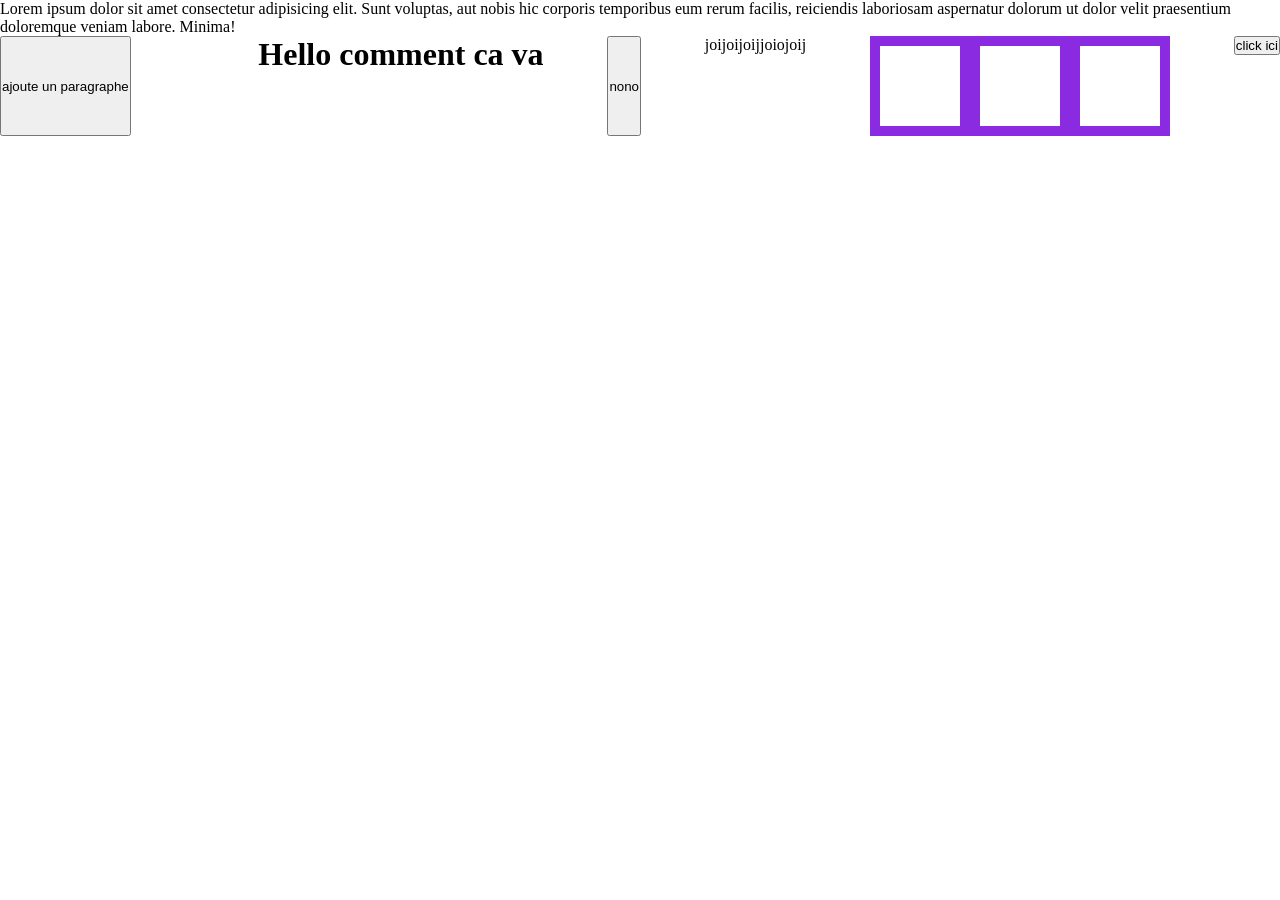
<file: index.html>
<!DOCTYPE html>
<html lang="en">

<head>
    <meta charset="UTF-8">
    <meta name="viewport" content="width=device-width, initial-scale=1.0">
    <title>Document</title>

    <link rel="stylesheet" href="style.css">
    <!--<script src="script.js" defer></script>
    <script src="calculateurage.js" defer></script>
    <script src="calculateurmoyenne.js" defer></script>   
    <script src="exosfonctions.js" defer></script>
    <script src="condition.js" defer></script>
    <script src="boucle.js" defer></script>
    <script src="objet.js" defer></script>
    <script src="manipDOM.js" defer></script>-->
</head>

<body class="flex space-between">

    <p>Lorem ipsum dolor sit amet consectetur adipisicing elit. Sunt voluptas, aut nobis hic corporis temporibus eum
        rerum facilis, reiciendis laboriosam aspernatur dolorum ut dolor velit praesentium doloremque veniam labore.
        Minima!</p>

    <button id="btn">ajoute un paragraphe</button>

    <div id="grosseBoite">

    </div>

    <h1>Hello comment ca va</h1>

    <button id="bouton">nono</button>
    <p id="nono">joijoijoijjoiojoij</p>

    <div class="flex gap-16">
        <div class="boite"></div>
        <div class="boite"></div>
        <div class="boite"></div>


    </div>

    <div>
        <p></p>
        <button id="compteuR">click ici</button>
    </div>


</body>

</html>
</file>
<file: style.css>
*{

    margin: 0;
    padding: 0;
    box-sizing: border-box;
}

@import url('https://fonts.googleapis.com/css2?family=Roboto:ital,wght@0,100..900;1,100..900&family=Space+Grotesk:wght@300..700&display=swap');

.red{
    color: red;
}

.bg-bleu{
    background-color: rgb(7, 7, 105);
}

.bg-yellow{
    background-color: yellow;
}

.bg-red{
    background-color: red;
}

.text-white{
    color: whitesmoke;
}

.mb-50{
    margin-bottom: 50px;
}

.flex{
    display: flex;
    flex-wrap: wrap;
}

.space-between{
    justify-content: space-between;
}

.w-30{
    width: 30%;
}

.txt-center{
    text-align: center;
}

.display-none{
    display: none;
}

.gao-16{
    gap: 16px;
}

.boite{
    width: 100px;
    height: 100px;
    border: 10px solid blueviolet;
}

/* profile utlisatuers */

.flex{
    display: flex;
    flex-wrap: wrap;

}

.space-between{
    justify-content: space-between;

}
.large-30{
    width: 30%;
}

.large-60{
    width: 60%;
}

.mt-20{
    margin-top: 20px;
}

.gap-32{
    gap: 32px;
}

.gap-12{
    gap: 12px;
}

.container{
    max-width: 1200px;
    width: 100%;
    margin-left: auto;
    margin-right: auto;
}

.card{
    background-color: rgba(12, 218, 163, 0.416);
    color: white;
    border-radius: 15px;
    padding: 12px;
     font-family: "Space Grotesk", sans-serif;
}
</file>
